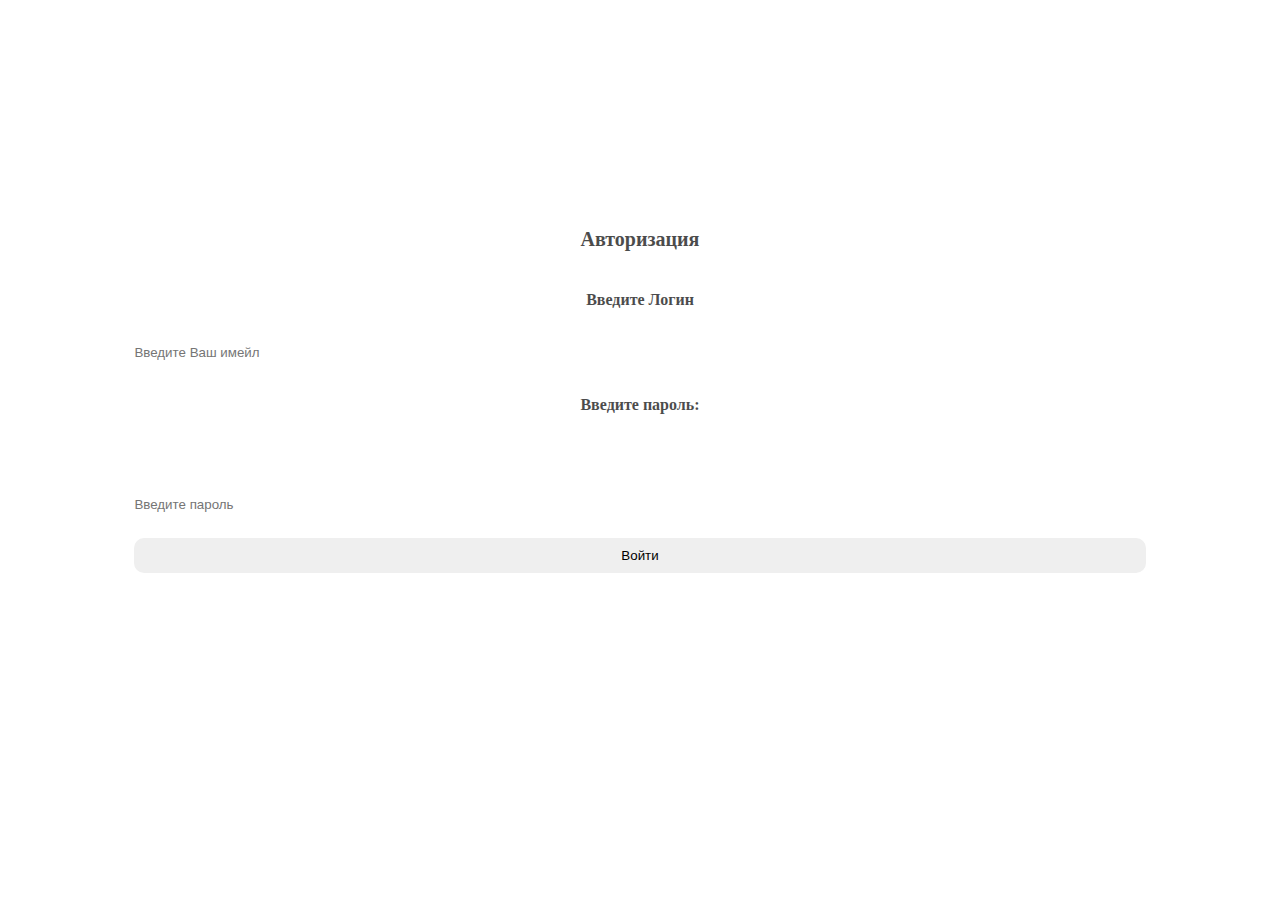
<file: index.html>
<!DOCTYPE html>
<html lang="en">
<head>
    <meta charset="UTF-8">
    <meta http-equiv="X-UA-Compatible" content="IE=edge">
    <meta name="viewport" content="width=device-width, initial-scale=1.0">
    <title>Авторизация</title>
    <link rel="stylesheet" href="./css/style.css">
</head>
<body>
    <div class="form_auth_block">
        <div class="form_auth_block_content">
            <p class="form_auth_block_head_text">Авторизация</p>
            <form class="form_auth_style" action="#" method="post">
                <label>Введите Логин</label>
                <input type="email" name="auth_email" placeholder="Введите Ваш имейл" required>
                <label for="pin">Введите пароль:</label>
                <input id="pin" type="password" inputmode="numeric" minlength="6" maxlength="20" size="20">
                <input type="password" name="auth_pass" placeholder="Введите пароль" required>
                <button class="form_auth_button" type="submit" name="form_auth_submit">Войти</button>
            </form>
        </div>
    </div>
</body>
</html>
</file>
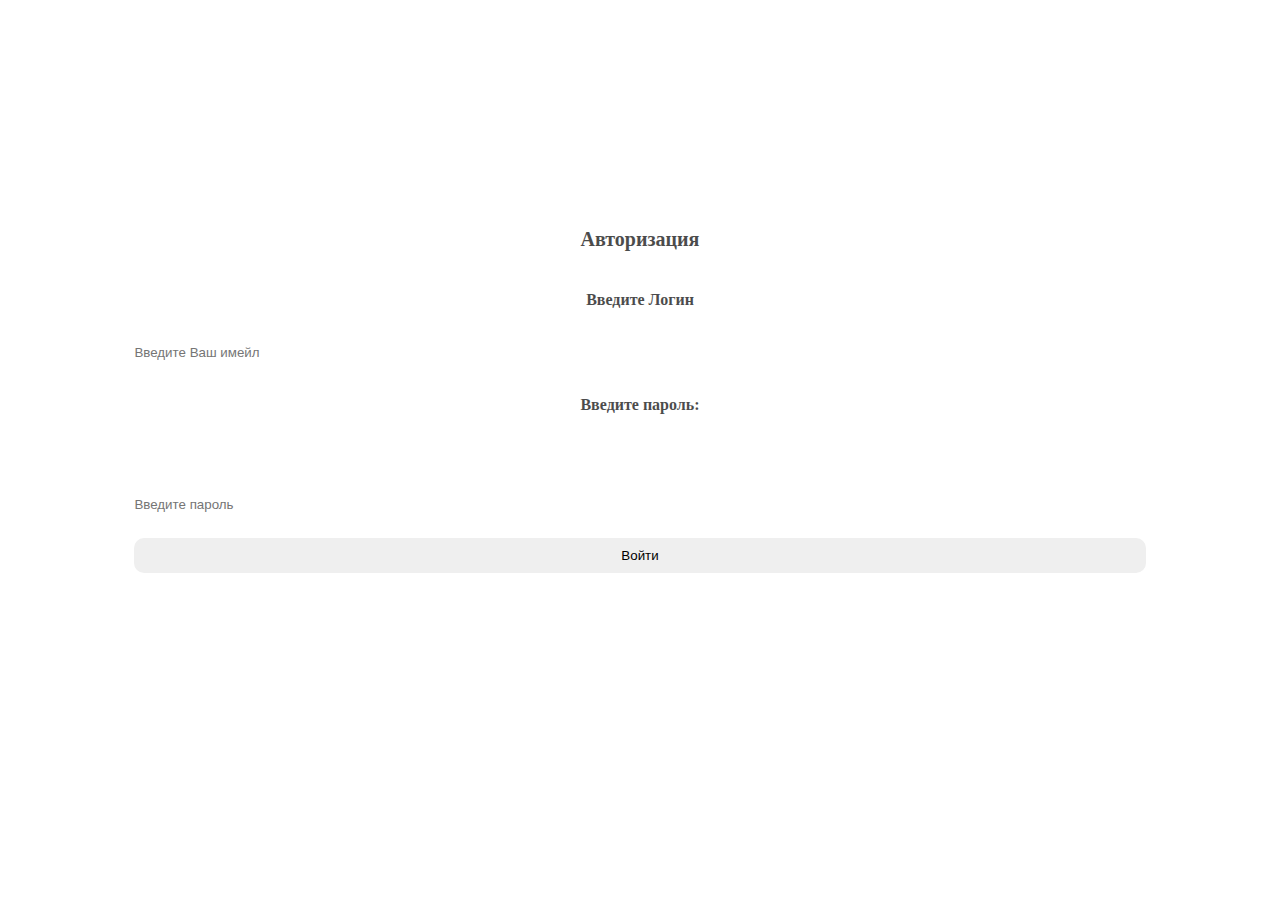
<file: Untitled-1.html>
<!DOCTYPE html>
<html lang="en">

<head>
    <meta charset="UTF-8">
    <meta http-equiv="X-UA-Compatible" content="IE=edge">
    <meta name="viewport" content="width=device-width, initial-scale=1.0">
    <title>Авторизация</title>
    <link rel="stylesheet" href="./css/style.css">
</head>

<body>
    <div class="form_auth_block">
        <div class="form_auth_block_content">
            <p class="form_auth_block_head_text">Авторизация</p>
            <form class="form_auth_style" action="#" method="post">
                <label>Введите Логин</label>
                <input type="email" name="auth_email" placeholder="Введите Ваш имейл" required>
                <label for="pin">Введите пароль:</label>
                <input id="pin" type="password" inputmode="numeric" minlength="6" maxlength="20" size="20">

                <input type="password" name="auth_pass" placeholder="Введите пароль" required>

                <button class="form_auth_button" type="submit" name="form_auth_submit">Войти</button>
            </form>
        </div>
    </div>
</body>

</html>
</file>
<file: css/style.css>
.form_auth_block{
  width: 100%;
  height: 500px;
  margin: 0 auto;
  background-size: cover;
  border-radius: 4px;
}
.form_auth_block_content{
padding-top: 15%;

}
.form_auth_block_head_text{
  display: block;
  text-align: center;
  padding: 10px;
  font-size: 20px;
  font-weight: 600;
  background: #ffffff;
  opacity: 0.7;
}
.form_auth_block label{
  display: block;
  text-align: center;
  padding: 10px;
  background: #ffffff;
  opacity: 0.7;
  font-weight: 600;
  margin-bottom: 10px;
  margin-top: 10px;
}
.form_auth_block input{
display: block;
margin: 0 auto;
width: 80%;
height: 45px;
border-radius: 10px;  
border:none;
outline: none;
}
input:focus {
color: #000000;
border-radius: 10px;
border: 2px solid #436fea;
}
.form_auth_button{
  display: block;
  width: 80%;
  margin: 0 auto;
  margin-top: 10px;
  border-radius: 10px;
  height: 35px;
  border: none;
  cursor: pointer;
}
</file>
